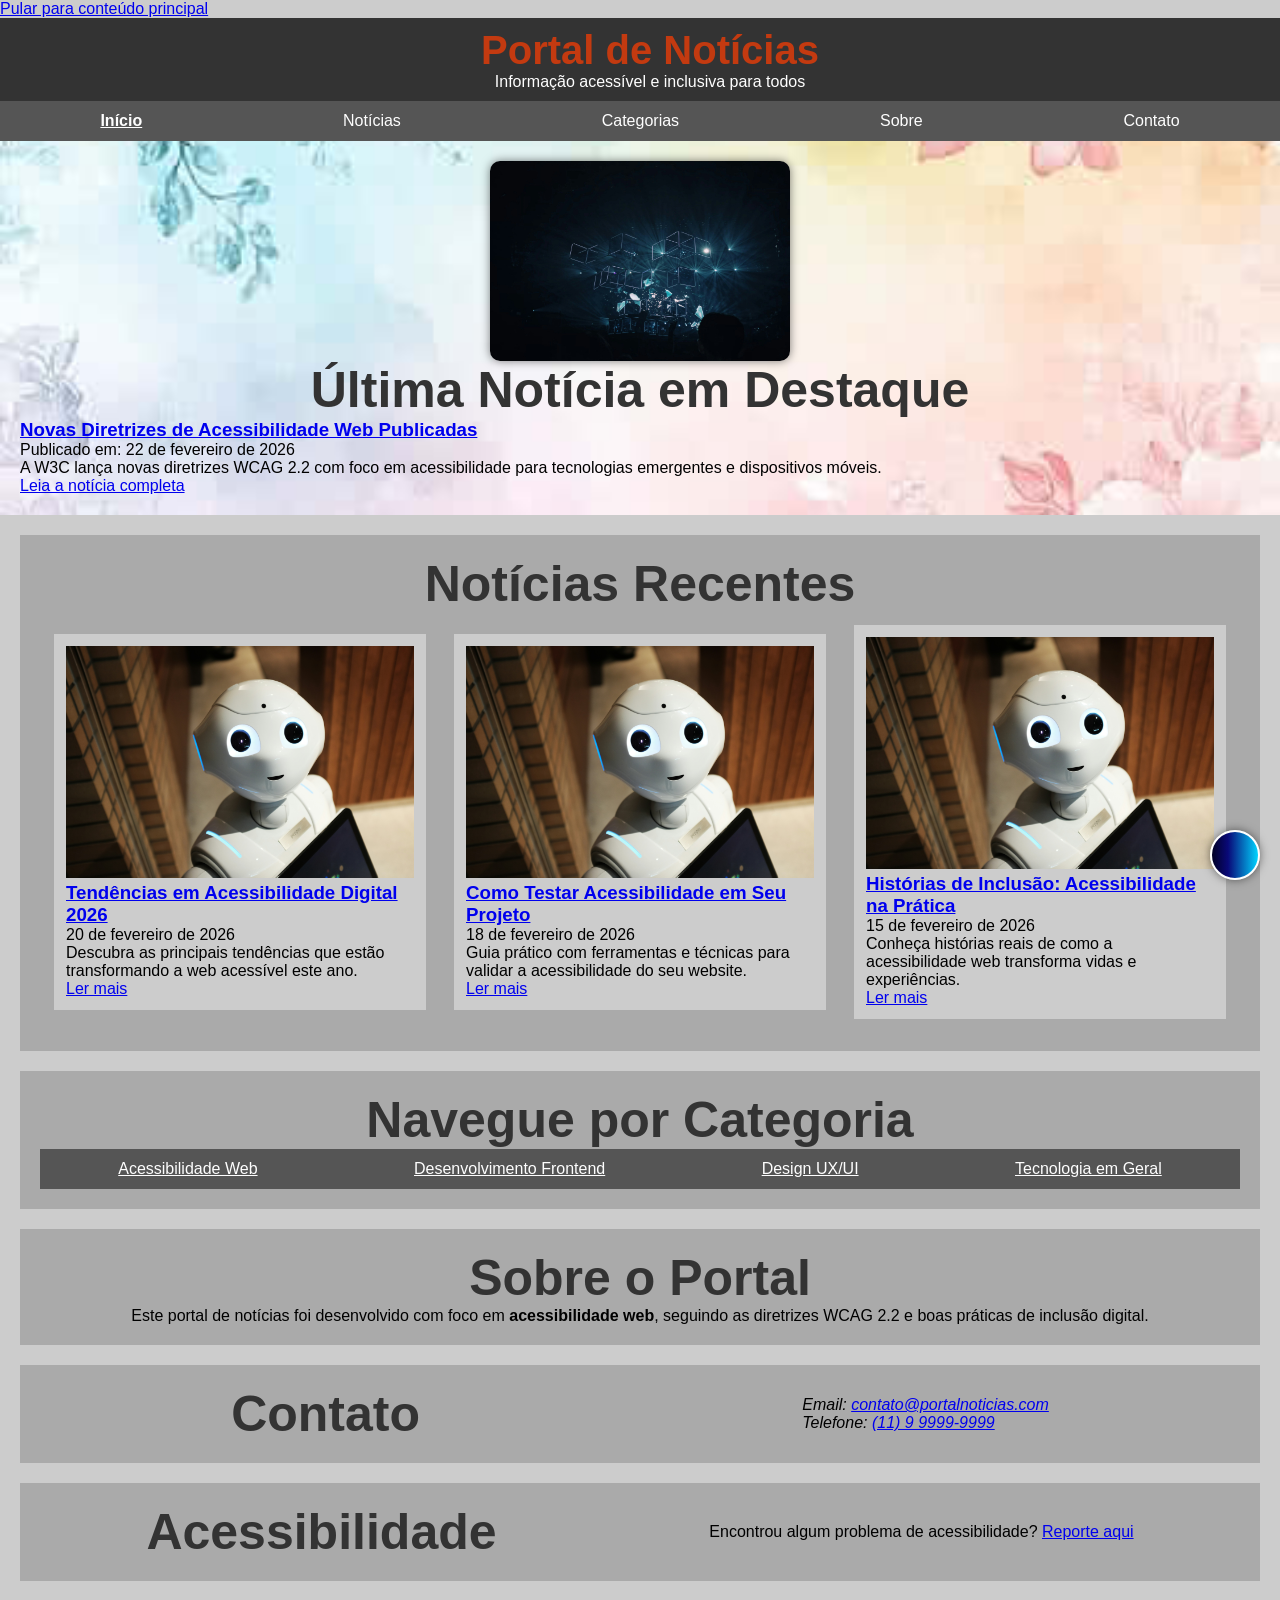
<file: index.html>
<!DOCTYPE html>
<html lang="pt-BR">
<head>
    <meta charset="UTF-8">
    <meta name="viewport" content="width=device-width, initial-scale=1.0">
    <meta name="description" content="Portal de notícias com foco em acessibilidade web">
    <title>Portal de Notícias - Acessível e Inclusivo</title>
    
    <!-- Estilos -->
    <link rel="stylesheet" href="exemplo.css">

    <!-- Favicon -->
    <link rel="icon" type="image/x-icon" href="imagens/favicon.png">
</head>
<body>

        <div class="chevron">

    </div>
    <!-- Skip Link: permite pular para o conteúdo principal -->
    <a href="#conteudo-principal" class="skip-link">Pular para conteúdo principal</a>

    <!-- HEADER: Cabeçalho da página -->
    <header class="cabecalho">
        <div class="container">
            <h1>Portal de Notícias</h1>
            <p class="subtitulo">Informação acessível e inclusiva para todos</p>
        </div>
    </header>

    <!-- NAV: Navegação principal -->
    <nav class="navegacao-principal" aria-label="Menu principal">
        <ul class="menu">
            <li><a class="link-menu ativo" href="#conteudo-principal">Início</a></li>
            <li><a class="link-menu" href="#noticias">Notícias</a></li>
            <li><a class="link-menu" href="#categorias ">Categorias</a></li>
            <li><a class="link-menu" href="#sobre">Sobre</a></li>
            <li><a class="link-menu" href="#contato">Contato</a></li>
        </ul>
    </nav>

    <!-- MAIN: Conteúdo principal da página -->
    <main id="conteudo-principal" class="conteudo-principal">
        
        <!-- Banner destacado -->
        <section class="banner-destaque" aria-labelledby="titulo-destaque">
            <img src="imagens/unsplash.jpg" class="unsplash" />
            <div class="container">
                <h2 id="titulo-destaque">Última Notícia em Destaque</h2>
                <article class="noticia-destaque">
                    <h3><a href="noticia1.html">Novas Diretrizes de Acessibilidade Web Publicadas</a></h3>
                    <p class="data-publicacao">Publicado em: 22 de fevereiro de 2026</p>
                    <p class="resumo">A W3C lança novas diretrizes WCAG 2.2 com foco em acessibilidade para tecnologias emergentes e dispositivos móveis.</p>
                    <a href="noticia1.html" class="botao-leitura">Leia a notícia completa</a>
                </article>
            </div>
        </section>

        <!-- Seção de notícias -->
        <section id="noticias" class="secao-noticias" aria-labelledby="titulo-noticias">
            <div class="container">
                <h2 id="titulo-noticias">Notícias Recentes</h2>
                
                <div class="grade-noticias">
                    <!-- Notícia 1 -->
                    <article class="card-noticia">
                        <img 
                            src="imagens/noticia.jpg" 
                            alt="Pessoas em reunião de trabalho discutindo acessibilidade digital"
                            class="imagem-noticia"
                        >
                        <h3><a href="noticia1.html">Tendências em Acessibilidade Digital 2026</a></h3>
                        <p class="data-publicacao">20 de fevereiro de 2026</p>
                        <p class="resumo">Descubra as principais tendências que estão transformando a web acessível este ano.</p>
                        <a href="noticia1.html" class="botao-leitura">Ler mais</a>
                    </article>

                    <!-- Notícia 2 -->
                    <article class="card-noticia">
                        <img 
                            src="imagens/noticia.jpg" 
                            alt="Desenvolvedora testando aplicação em leitor de tela"
                            class="imagem-noticia"
                        >
                        <h3><a href="noticia2.html">Como Testar Acessibilidade em Seu Projeto</a></h3>
                        <p class="data-publicacao">18 de fevereiro de 2026</p>
                        <p class="resumo">Guia prático com ferramentas e técnicas para validar a acessibilidade do seu website.</p>
                        <a href="noticia2.html" class="botao-leitura">Ler mais</a>
                    </article>

                    <!-- Notícia 3 -->
                    <article class="card-noticia">
                        <img 
                            src="imagens/noticia.jpg" 
                            alt="Usuário cego navegando website com teclado e leitor de tela"
                            class="imagem-noticia"
                        >
                        <h3><a href="#noticias">Histórias de Inclusão: Acessibilidade na Prática</a></h3>
                        <p class="data-publicacao">15 de fevereiro de 2026</p>
                        <p class="resumo">Conheça histórias reais de como a acessibilidade web transforma vidas e experiências.</p>
                        <a href="#noticias" class="botao-leitura">Ler mais</a>
                    </article>
                </div>
            </div>
        </section>

        <!-- Seção de categorias -->
        <section id="categorias" class="secao-categorias" aria-labelledby="titulo-categorias">
            <div class="container">
                <h2 id="titulo-categorias">Navegue por Categoria</h2>
                <ul class="lista-categorias">
                    <li><a href="#acessibilidade">Acessibilidade Web</a></li>
                    <li><a href="#desenvolvimento">Desenvolvimento Frontend</a></li>
                    <li><a href="#ux">Design UX/UI</a></li>
                    <li><a href="#tecnologia">Tecnologia em Geral</a></li>
                </ul>
            </div>
        </section>

    </main>

    <!-- FOOTER: Rodapé da página -->
    <footer class="rodape" id="contato">
        <div class="container">
            <section id="sobre" class="sobre-portal">
                <h2>Sobre o Portal</h2>
                <p>Este portal de notícias foi desenvolvido com foco em <strong>acessibilidade web</strong>, seguindo as diretrizes WCAG 2.2 e boas práticas de inclusão digital.</p>
            </section>

            <section class="informacoes-contato">
                <h2>Contato</h2>
                <address>
                    <p>Email: <a href="mailto:contato@portalnoticias.com">contato@portalnoticias.com</a></p>
                    <p>Telefone: <a href="tel:+5511999999999">(11) 9 9999-9999</a></p>
                </address>
            </section>

            <section class="info-acessibilidade">
                <h2>Acessibilidade</h2>
                <p>Encontrou algum problema de acessibilidade? 
                    <a href="mailto:acessibilidade@portalnoticias.com">Reporte aqui</a>
                </p>
            </section>

            <p class="copyright">&copy; 2026 Portal de Notícias. Todos os direitos reservados.</p>
        </div>
    </footer>


</body>
</html>
</file>
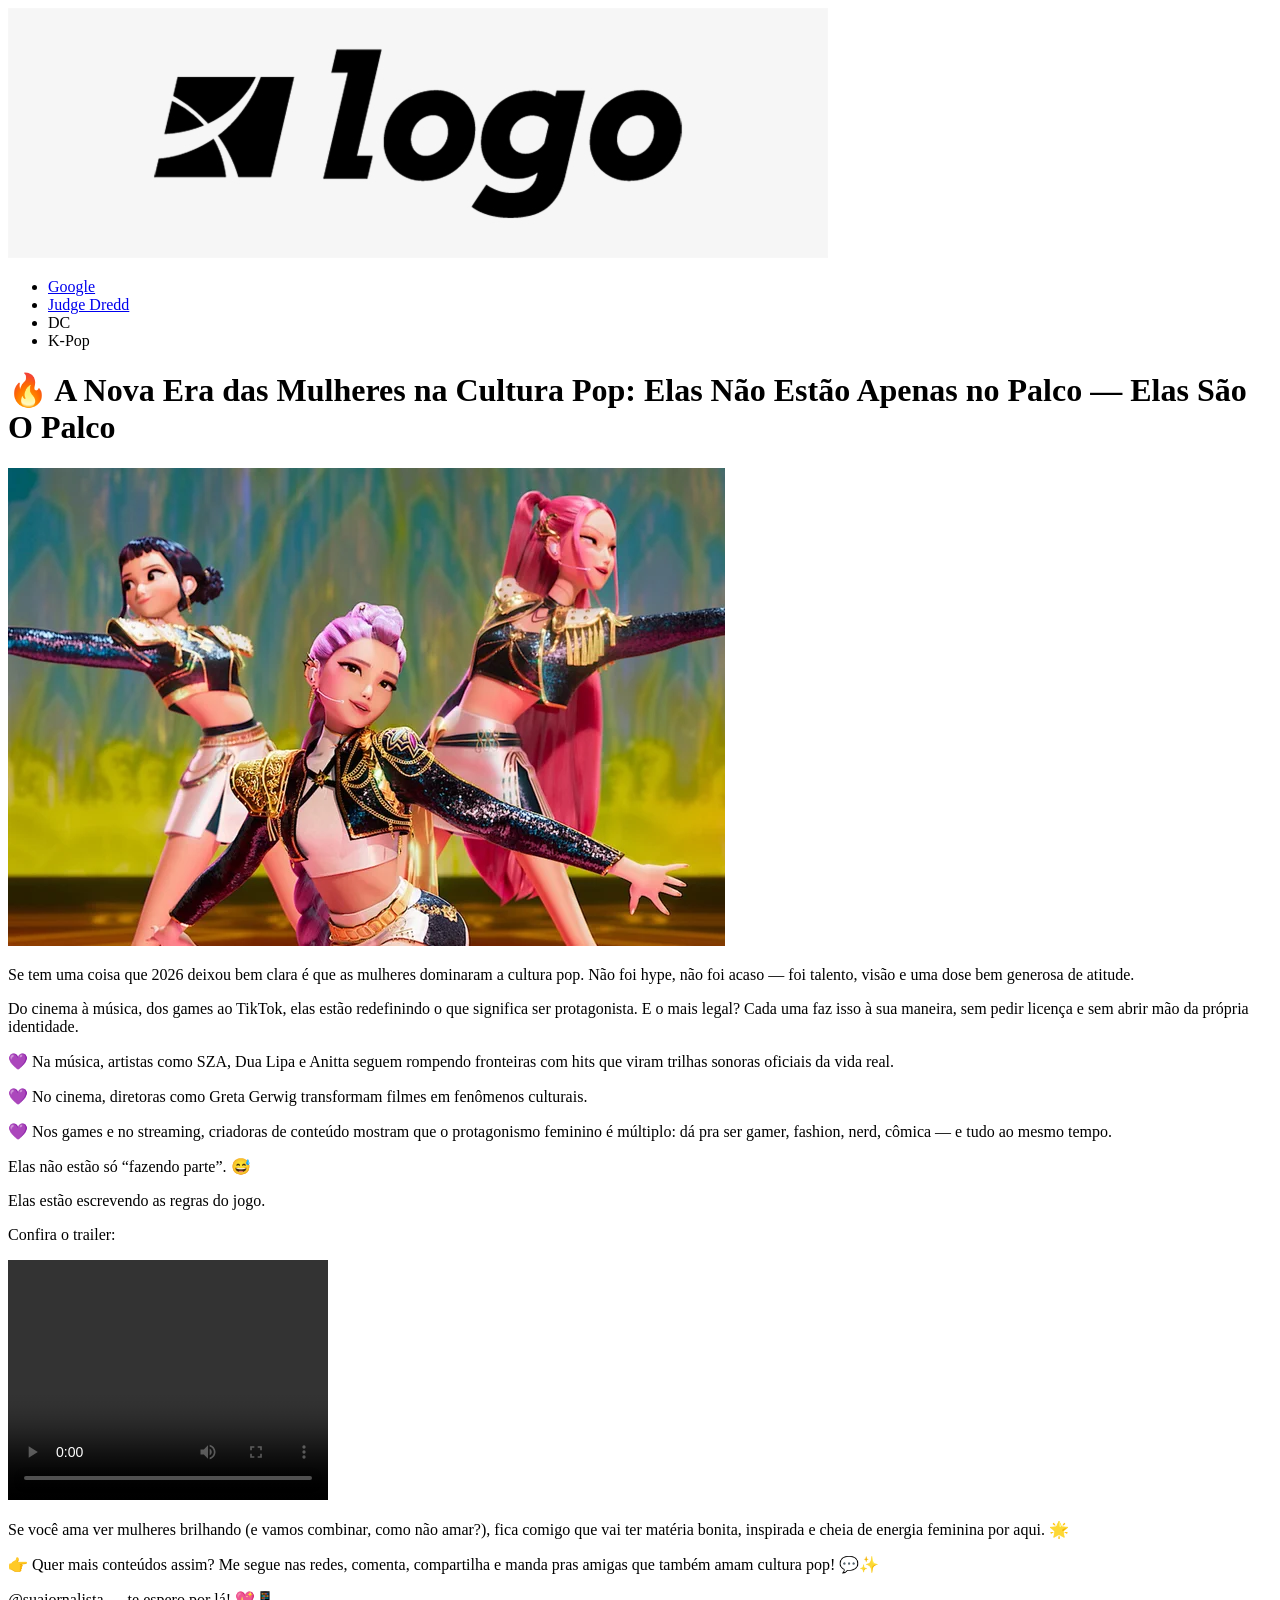
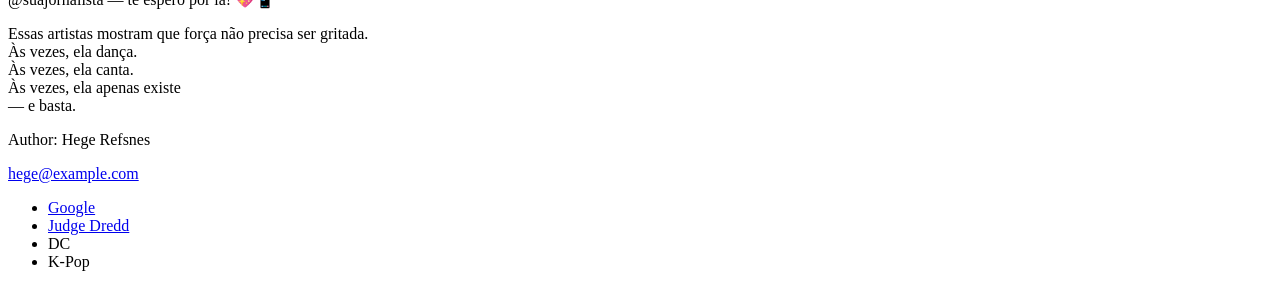
<file: noticia1.html>
<!DOCTYPE html>
<html lang="en">

<head>
    <meta charset="UTF-8">
    <meta name="viewport" content="width=device-width, initial-scale=1.0">
    <title>Multiverso News | A Nova Era das Mulheres na Cultura Pop </title>
    <link rel="icon" type="image/x-icon" href="imagens/favicon.png">
</head>


<body>
    <header>
        <img src="imagens/logo.png" alt="Multiverso News | Logo">
        <nav>
            <ul>
                <li>
                    <a href="https://www.google.com/">Google</a>
                </li>
                <li>
                    <a href="noticia2.html">Judge Dredd</a>
                </li>
                <li>
                    <a>DC</a>
                </li>
                <li>
                    <a>K-Pop</a>
                </li>
            </ul>
        </nav>
        
    </header>

    <main><!-- Principal -->
        <h1>🔥 A Nova Era das Mulheres na Cultura Pop: Elas Não Estão Apenas no Palco — Elas São O Palco</h1>
        <img src="imagens/guerreiras.webp" title="Guerreiras do-Pop em pose heróica"
            alt="Guerreiras do-Pop em pose heróica">
        <p>Se tem uma coisa que 2026 deixou bem clara é que as mulheres dominaram a cultura pop. Não foi hype, não foi
            acaso — foi talento, visão e uma dose bem generosa de atitude.</p>
        <p>Do cinema à música, dos games ao TikTok, elas estão redefinindo o que significa ser protagonista. E o mais
            legal? Cada uma faz isso à sua maneira, sem pedir licença e sem abrir mão da própria identidade.</p>
        <p>💜 Na música, artistas como SZA, Dua Lipa e Anitta seguem rompendo fronteiras com hits que viram trilhas
            sonoras
            oficiais da vida real.</p>
        <p>💜 No cinema, diretoras como Greta Gerwig transformam filmes em fenômenos culturais.</p>
        <p>💜 Nos games e no streaming, criadoras de conteúdo mostram que o protagonismo feminino é múltiplo: dá pra ser
            gamer, fashion, nerd, cômica — e tudo ao mesmo tempo.</p>
        Elas não estão só “fazendo parte”. &#128517;</p>
        Elas estão escrevendo as regras do jogo.</p>
        <p>Confira o trailer: </p>

        <video width="320" height="240" controls>
            <source src="videos/mov_bbb.mp4" type="video/mp4">
            <source src="videos/mov_bbb.mp4" type="video/ogg">
            Seu browser não é compatível com a Tag video.
        </video>

        <p>Se você ama ver mulheres brilhando (e vamos combinar, como não amar?), fica comigo que vai ter matéria
            bonita,
            inspirada e cheia de energia feminina por aqui. 🌟</p>
        <p>👉 Quer mais conteúdos assim? Me segue nas redes, comenta, compartilha e manda pras amigas que também amam
            cultura pop! 💬✨</p>
        <p>@suajornalista — te espero por lá! 💖📱</p>

        <p>Essas artistas mostram que força não precisa ser gritada. <br>Às vezes, ela dança. <br>Às vezes, ela canta.
            <br>Às vezes, ela apenas existe <br>— e basta.
        </p>
    </main>

    <footer>
        <p>Author: Hege Refsnes</p>
        <p><a href="mailto:hege@example.com">hege@example.com</a></p>
        <nav>
            <ul>
                <li>
                    <a href="https://www.google.com/">Google</a>
                </li>
                <li>
                    <a href="noticia2.html">Judge Dredd</a>
                </li>
                <li>
                    <a>DC</a>
                </li>
                <li>
                    <a>K-Pop</a>
                </li>
            </ul>
        </nav>
    </footer>
</body>

</html>
</file>
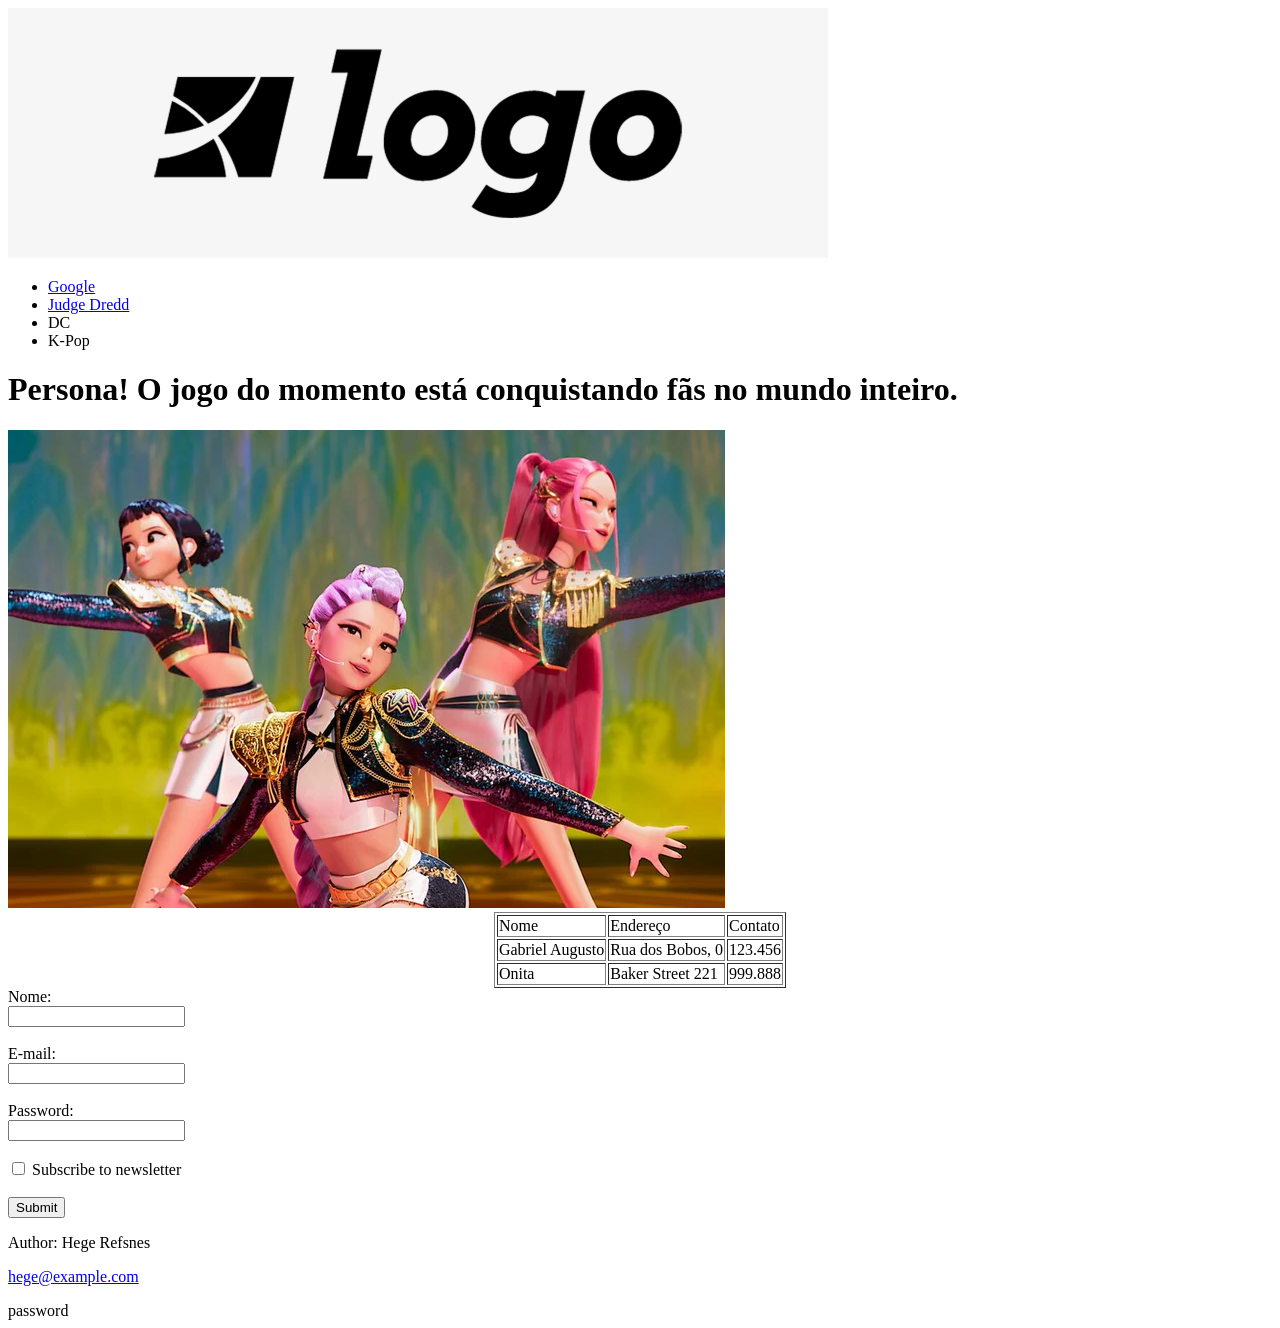
<file: noticia2.html>
<!DOCTYPE html>
<html lang="en">

<head>
    <meta charset="UTF-8">
    <meta name="viewport" content="width=device-width, initial-scale=1.0">
    <title>Multiverso News | A Nova Era das Mulheres na Cultura Pop </title>
    <link rel="icon" type="image/x-icon" href="imagens/favicon.png">
</head>

<body>
    <header>
        <img src="imagens/logo.png" alt="Multiverso News | Logo">
        <nav>
            <ul>
                <li>
                    <a href="https://www.google.com/" target="_blank">Google</a>
                </li>
                <li>
                    <a href="noticia2.html" >Judge Dredd</a>
                </li>
                <li>
                    <a>DC</a>
                </li>
                <li>
                    <a>K-Pop</a>
                </li>
            </ul>
        </nav>
    </header>

    <main><!-- Principal -->
        <h1>Persona! O jogo do momento está conquistando fãs no mundo inteiro.</h1>
        <img src="imagens/guerreiras.webp" title="Guerreiras do-Pop em pose heróica"
            alt="Guerreiras do-Pop em pose heróica">
        <center>
            <table border="1">
                <tr><!-- Table Row -->
                    <td><!-- Table Div -->
                        Nome
                    </td>
                    <td><!-- Table Div -->
                        Endereço
                    </td>
                    <td><!-- Table Div -->
                        Contato
                    </td>
                </tr>
                <tr><!-- Table Row -->
                    <td><!-- Table Div -->
                        Gabriel Augusto
                    </td>
                    <td><!-- Table Div -->
                        Rua dos Bobos, 0
                    </td>
                    <td><!-- Table Div -->
                        123.456
                    </td>
                </tr>
                <tr><!-- Table Row -->
                    <td><!-- Table Div -->
                        Onita
                    </td>
                    <td><!-- Table Div -->
                        Baker Street 221
                    </td>
                    <td><!-- Table Div -->
                        999.888
                    </td>
                </tr>

            </table>
        </center>
    </main>

    <form>
        <label for="fname">Nome:</label><br>
        <input type="text" id="fname" name="fname"><br><br>
        
        <label for="email">E-mail:</label><br>
        <input type="email" id="email" name="email"><br><br>
        
        <label for="password">Password:</label><br>
        <input type="password" id="password" name=""><br><br>
        
        <input type="checkbox" id="subscribe" name="subscribe" value="newsletter">
        <label for="subscribe"> Subscribe to newsletter</label><br><br>

        <input type="submit" value="Submit">
    </form>

    <footer>
        <p>Author: Hege Refsnes</p>
        <p><a href="mailto:hege@example.com">hege@example.com</a></p>
    </footer>
</body>

</html>password
</file>
<file: exemplo.css>
/*

Básico do CSS:

sempre devemos colocar o elemento que queremos e depois as suas propriedades, por exemplo:

seletor {
    propriedade: valor;
}

    RESET de CSS
    O reset de CSS é uma técnica utilizada para eliminar as diferenças de estilo padrão entre os navegadores, garantindo que todos os elementos tenham um estilo consistente. Ele é importante porque cada navegador tem suas próprias regras de estilo padrão, o que pode resultar em uma aparência diferente para o mesmo código HTML em diferentes navegadores.
*/

* {
    font-family: Arial;
    margin: 0;
    padding: 0;
    box-sizing: border-box;
}

body {
    background-color: #ccc;
}

/*
    display: block;        -> o elemento ocupa toda a largura disponível, iniciando em uma nova linha. Não permite que outros elementos fiquem ao seu lado. Podemos usar altura (height) e largura (width) para controlar seu tamanho.
    
    display: inline;       -> o elemento ocupa apenas a largura necessária para seu conteúdo, permitindo que outros elementos fiquem ao seu lado. Não permite que altura (height) e largura (width) sejam aplicados.
    
    display: inline-block; -> o elemento se comporta como um elemento inline, mas permite que altura (height) e largura (width) sejam aplicados. Permite que outros elementos fiquem ao seu lado.

*/

header {
    background-color: #333;
    color: #fefefe;
    text-align: center;
    padding: 10px;
}

h1 {
    color: #9A1316;
    font-family: Arial;
    text-align: center;
    font-size: 20px;
}

h1 {
    color: #c33a10;
    font-size: 40px;
}

h2 {
    color: #333;
    font-family: Arial;
    text-align: center;
    font-size: 50px;
}


ul {
    display: flex;
    flex-direction: row;
    align-items: flex-end;
    justify-content: space-around;
    align-content: space-around;
    flex-wrap: wrap;
    list-style: none;
    height: 40px;
    background: #555;
}

ul a {
    color: #fefefe;
}

.link-menu {
    color: #fefefe;
    text-decoration: none;
    font-size: 16px;
    transition: all .6s ease;
}

.link-menu:hover {
    color: #0a78a7;
    text-decoration: underline;
}

.ativo {
    font-weight: bold;
    text-decoration: underline;
}

section {
    display: flex;
    flex-direction: row;
    align-items: center;
    justify-content: space-around;
    align-content: space-around;
    flex-wrap: wrap;
    background: #aaa;
    margin: 20px; /*Top 20px, Right 0px, Bottom 40px, Left 10px*/
    padding: 20px 20px 20px 20px;
}

.banner-destaque {
    margin: 0px;
    border: 0;
    background: url(imagens/background.jpg) no-repeat center center;
    background-size: cover;
}

.chevron {
    width: 50px;
    height: 50px;
    position: fixed;
    bottom: 20px;
    right: 20px;
    z-index: 999;   
    background: #020024;
    background: linear-gradient(90deg,rgba(2, 0, 36, 1) 0%, rgba(9, 9, 121, 1) 35%, rgba(0, 212, 255, 1) 100%);

    border-radius: 50%;
    border: 2px solid #FEFEFE;

    cursor: pointer;
    box-shadow: 0px 0px 10px rgba(0, 0, 0, 0.5);
    transition: all 8.2s ease;
}

.chevron:hover {
    background: linear-gradient(90deg,rgba(131, 58, 180, 1) 0%, rgba(253, 29, 29, 1) 50%, rgba(252, 176, 69, 1) 100%);
}

.unsplash {
    width: 300px;
    height: 200px;
    border-radius: 10px;
    box-shadow: 0px 0px 10px rgba(0, 0, 0, 0.5);
}

.grade-noticias {
    display: flex;
    flex-direction: row;
    align-items: center;
    justify-content: space-around;
    flex-wrap: wrap;
}

.grade-noticias article img {
    max-width: 100%;
}

.grade-noticias article {
    width: 31%;
    padding: 1%;
    margin: 1%;
    background: #ccc;
}

.container {
    width: 100vw;
}
</file>
